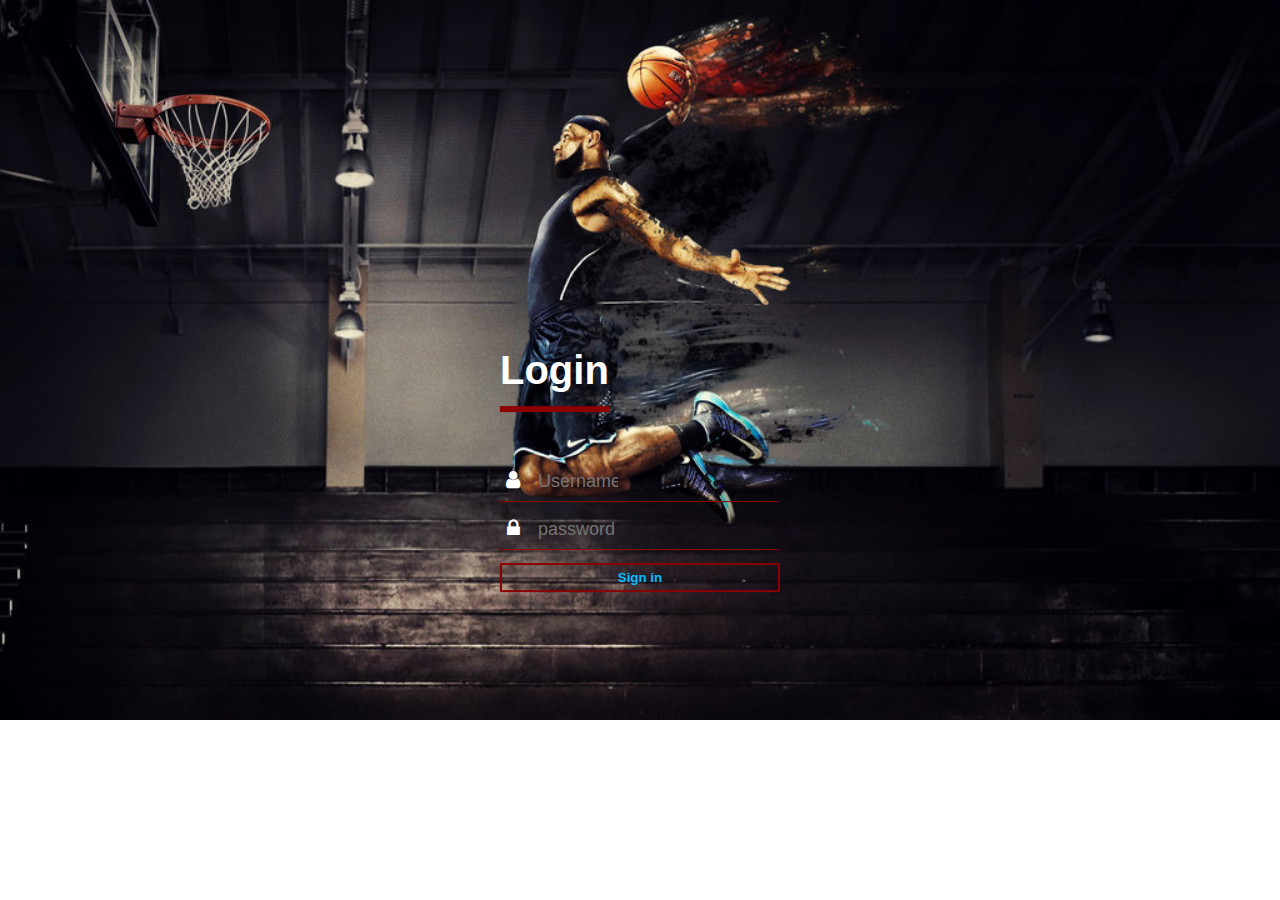
<file: form.html>
<!DOCTYPE html>
<html lang="en">
<head>
    <meta charset="UTF-8">
    <meta http-equiv="X-UA-Compatible" content="IE=edge">
    <meta name="viewport" content="width=device-width, initial-scale=1.0">
    <title>Document</title>
    <link rel="stylesheet" href="form.css">
</head>
<body>
    <div class="login-box">
        <h1>Login</h1>
        <div class="textbox">
            <i class="fa fa-user" aria-hidden="true"></i>
            <input type="text" placeholder="Username" name="" value="">
        </div>

        <div class="textbox">
            <i class="fa fa-lock" aria-hidden="true"></i>
            <input type="password" placeholder="password" name="" value="">
        </div>

    <input class="btn" type="button" name="" value="Sign in">      

    </div>
    
</body>
</html>
</file>
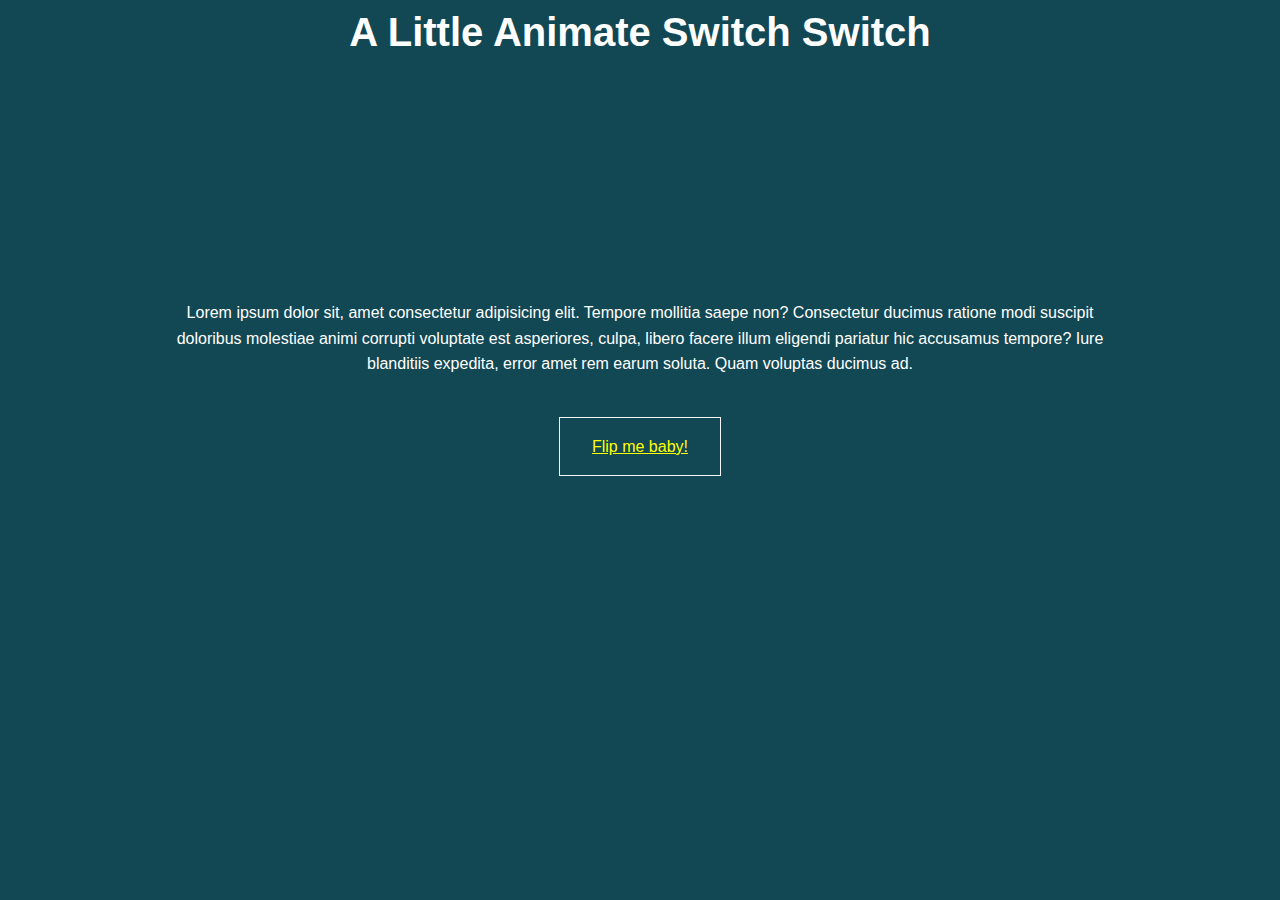
<file: CSSanimations/landing.html>
<!DOCTYPE html>
<html lang="en">

<head>
    <meta charset="UTF-8">
    <meta http-equiv="X-UA-Compatible" content="IE=edge">
    <meta name="viewport" content="width=device-width, initial-scale=1.0">
    <title>Na your boy..</title>
    <link rel="stylesheet" href="landing.css">
</head>

<body>
    <header id="showcase">
        <h1>A Little Animate Switch Switch</h1>
    </header>
    <div id="content" class="container">
        Lorem ipsum dolor sit, amet consectetur adipisicing elit. Tempore mollitia saepe non? Consectetur ducimus ratione modi suscipit doloribus molestiae animi corrupti voluptate est asperiores, culpa, libero facere illum eligendi pariatur hic accusamus tempore? Iure blanditiis expedita, error amet rem earum soluta. Quam voluptas ducimus ad.
    </div>
    <a href="#" class="btn" id="content">Flip me baby!</a>
</body>

</html>
</file>
<file: CSSanimations/landing.css>
* {
	padding: 0;
	margin: 0;
}

body {
	font-family: Arial, Helvetica, sans-serif;
	background-color: #124754;
	line-height: 1.6;
	color: #fff;
	text-align: center;
}

.btn {
	color: yellow;
	display: inline-block;
	border: 1px solid whitesmoke;
	padding: 1rem 2rem;
	margin-top: 40px;
	transition-property: transform;
	transition-duration: 1s;
}

.btn:hover {
	text-decoration: unset;
	transform: rotateY(360deg);
	border-radius: 50px;
}

.container {
	max-width: 960px;
	margin: auto;
	padding: 0 30px;
}

#showcase {
	height: 300px;
}

#showcase h1 {
	font-size: 40px;
	/* line-height: 2; */
	position: relative;
	animation: heading;
	animation-duration: 3s;
	animation-fill-mode: forwards;
}

@keyframes heading {
	0% {
		top: -50px;
	}
	100% {
		top: 200px;
	}
}

#content {
	position: relative;
	animation-name: content;
	animation-duration: 3s;
	animation-fill-mode: forwards;
}

@keyframes content {
	0% {
		left: -1000px;
	}
	100% {
		left: 0px;
	}
}
</file>
<file: form.css>
@import "https://maxcdn.bootstrapcdn.com/font-awesome/4.7.0/css/font-awesome.min.css";
body {
	margin: 0;
	padding: 0;
	font-family: sans-serif;
	background: url(lebronJamesDunk.jpg) no-repeat;
	background-size: cover;
}

@media (max-width: 798px) {
	body {
		background: url(lebronJamesDunk.jpg);
		background-size: cover;
		background-position: center;
		background-size: 1200px;
		background-position: top;
	}
}

.login-box {
	width: 280px;
	position: absolute;
	top: 50%;
	left: 50%;
	transform: translate(-50%, -50%);
	color: white;
}

.login-box h1 {
	float: left;
	font-size: 40px;
	border-bottom: 6px solid darkred;
	margin-bottom: 50px;
	padding: 13px 0;
}

.textbox {
	width: 100%;
	overflow: hidden;
	font-size: 20px;
	padding: 8px 0;
	margin: 8px 0;
	border-bottom: 1px solid darkred;
}

.textbox i {
	width: 26px;
	float: left;
	text-align: center;
}

.textbox input {
	border: none;
	outline: none;
	background: none;
	color: whitesmoke;
	font-size: 18px;
	width: 80px;
	float: left;
	margin: 0 10px;
}

.btn {
	cursor: pointer;
	background: none;
	border: 2px solid darkred;
	width: 100%;
	padding: 5px;
	margin-top: 5px;
	color: deepskyblue;
	font-weight: bold;
}

.btn:hover {
	border: 2px solid rgb(45, 44, 99);
}
</file>
